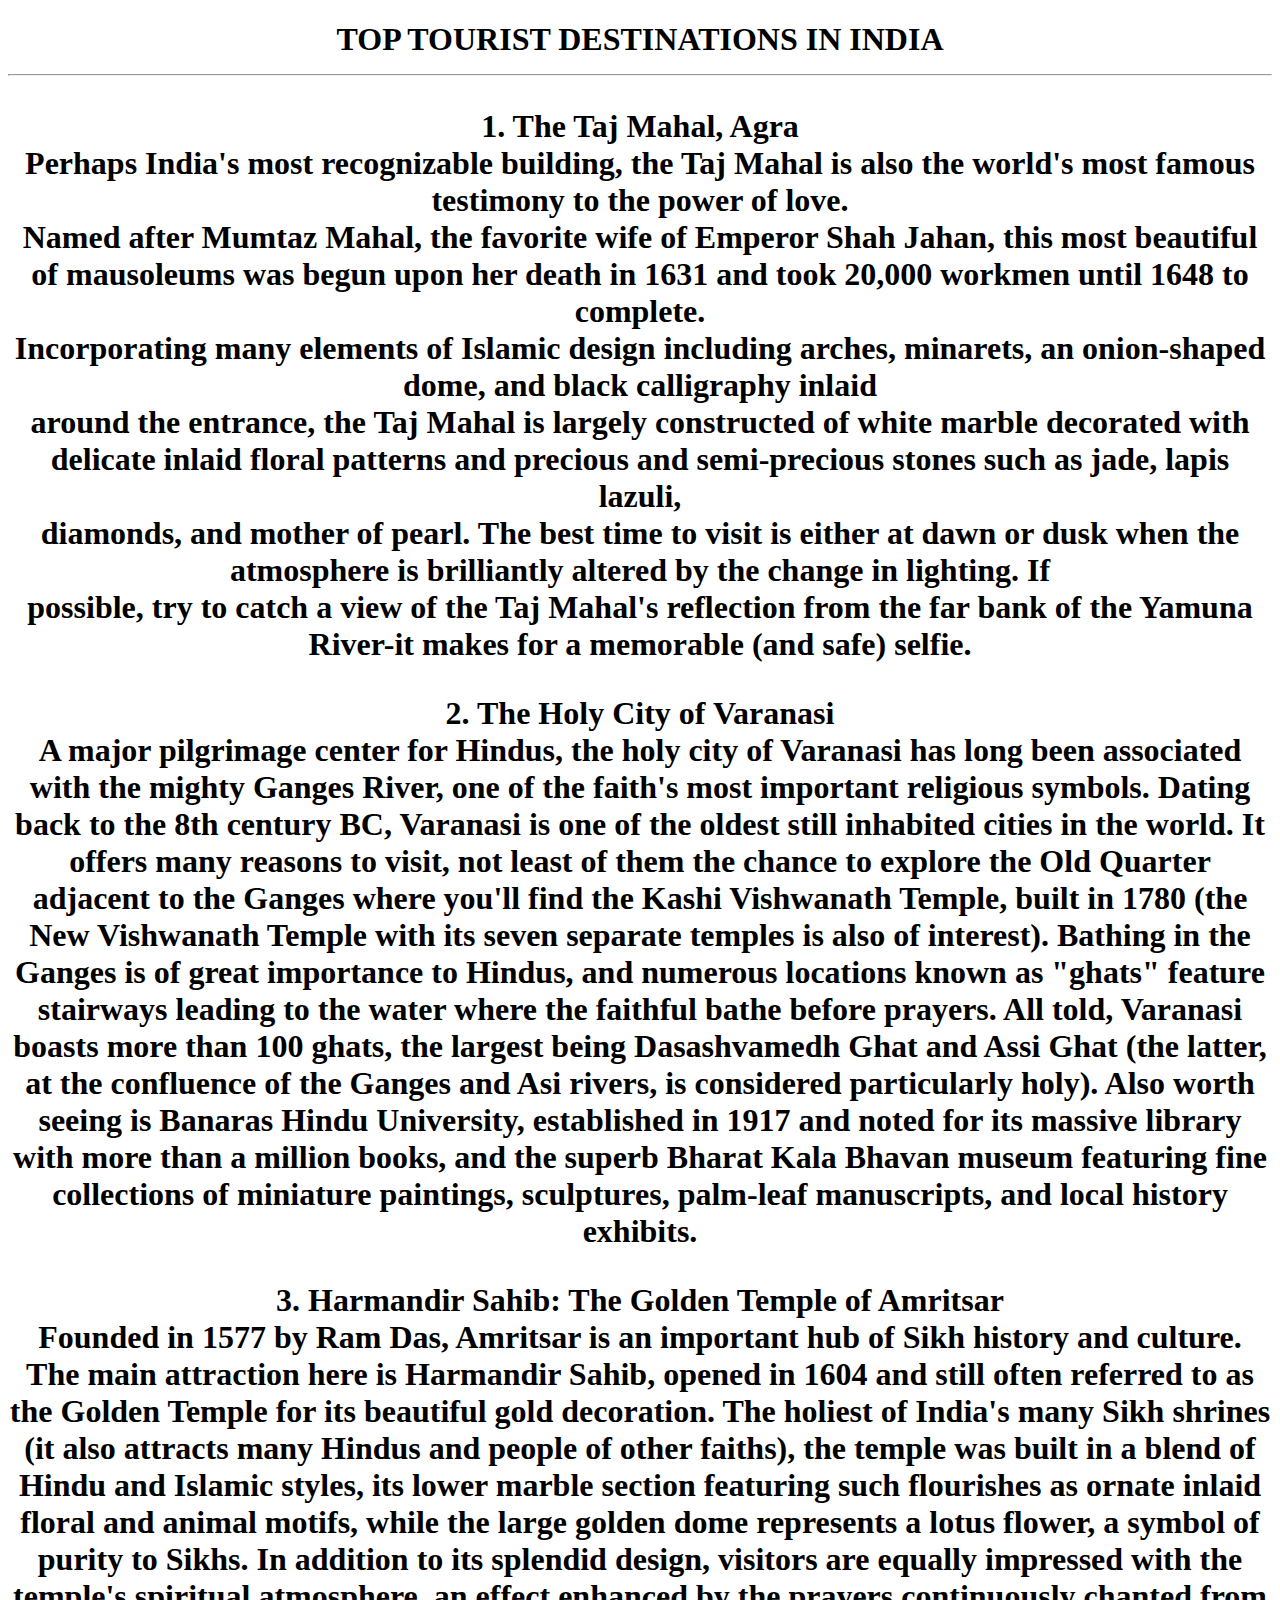
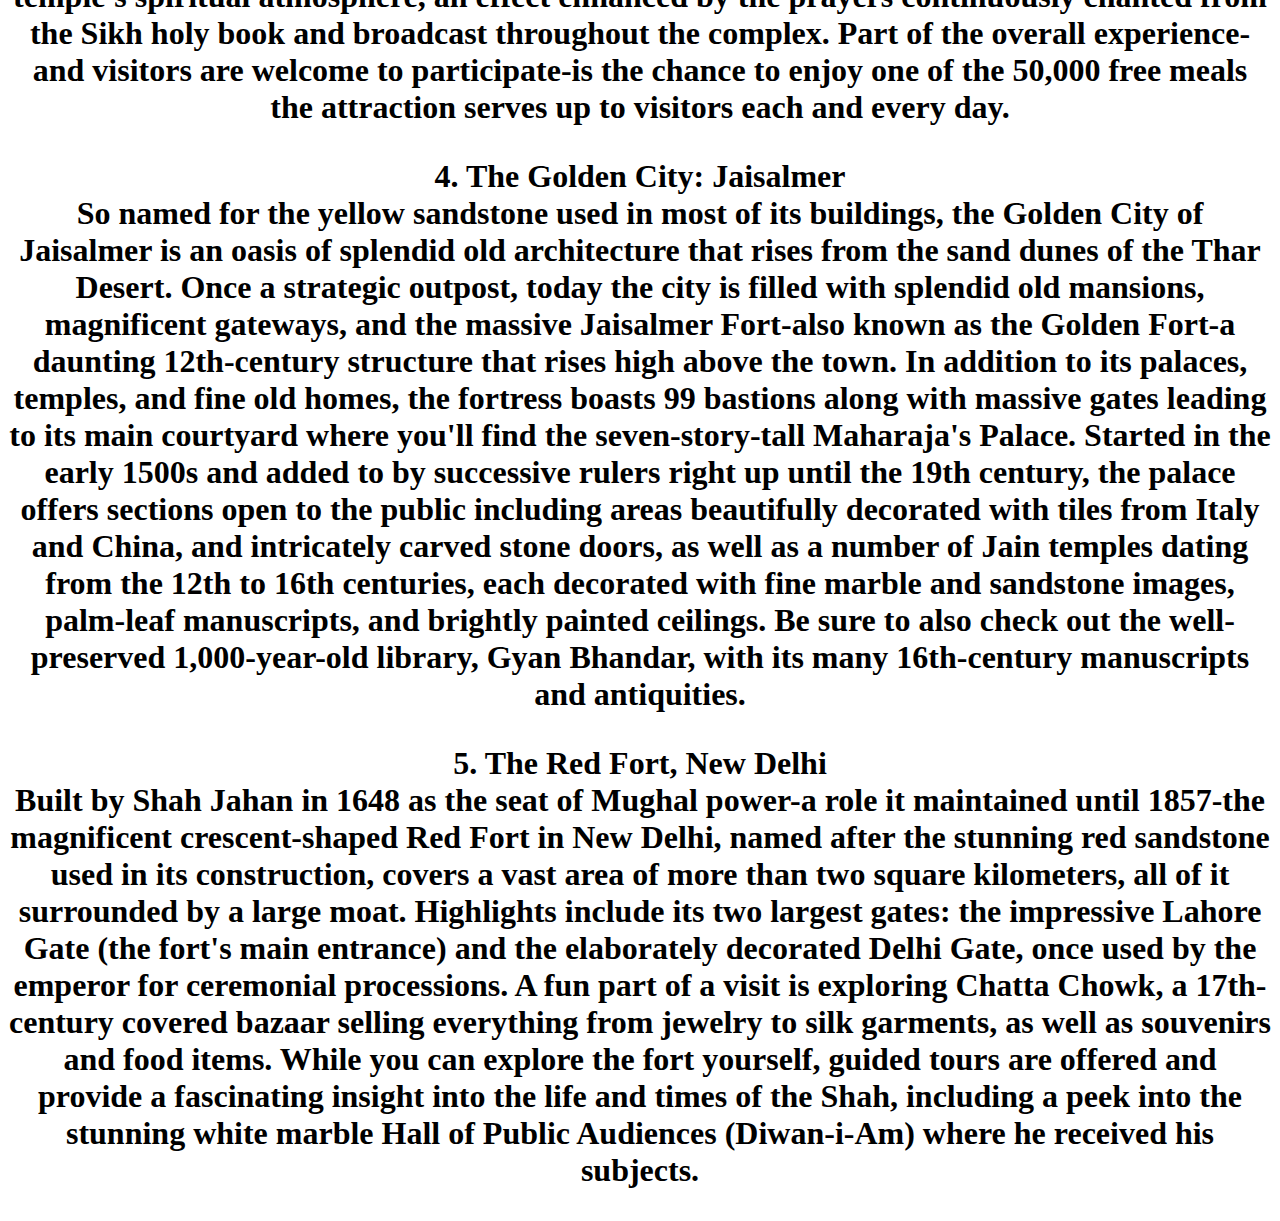
<file: new.html>
<!DOCTYPE html>
<html>
<head>
 <title>TOURIST DESTINATIONS IN INDIA</title>
 <style>
 html{
      background:url('travel.jpg') no-repeat center center center fixed;
	  -webkit-background-size:cover;
	  -moz-background-size:cover;
	  -o-background-size:cover;
	  background-size:cover;
	  }
	  </style>
 </head>
 <body>
 <h1 align= "center"><b> TOP TOURIST DESTINATIONS IN INDIA</b></b><hr>
 <p><b>1. The Taj Mahal, Agra</b><br>
          Perhaps India's most recognizable building, the Taj Mahal is also the world's most famous testimony to the power of love.<br> Named after Mumtaz Mahal, the favorite wife of Emperor Shah Jahan, this most beautiful of mausoleums was begun upon her death in 1631 and took 20,000 workmen until 1648 to complete.<br>
          Incorporating many elements of Islamic design including arches, minarets, an onion-shaped dome, and black calligraphy inlaid<br> around the entrance, the Taj Mahal is largely constructed of white marble decorated with delicate inlaid floral patterns and precious and semi-precious stones such as jade, lapis lazuli,<br> diamonds, and mother of pearl.
          The best time to visit is either at dawn or dusk when the atmosphere is brilliantly altered by the change in lighting. If<br> possible, try to catch a view of the Taj Mahal's reflection from the far bank of the Yamuna River-it makes for a memorable (and safe) selfie.</p>
<p><b>2. The Holy City of Varanasi</b><br>
         A major pilgrimage center for Hindus, the holy city of Varanasi has long been associated with the mighty Ganges River, one of the faith's most important religious symbols. Dating back to the 8th century BC, Varanasi is one of the oldest still inhabited cities in the world.
         It offers many reasons to visit, not least of them the chance to explore the Old Quarter adjacent to the Ganges where you'll find the Kashi Vishwanath Temple, built in 1780 (the New Vishwanath Temple with its seven separate temples is also of interest).
         Bathing in the Ganges is of great importance to Hindus, and numerous locations known as "ghats" feature stairways leading to the water where the faithful bathe before prayers.
         All told, Varanasi boasts more than 100 ghats, the largest being Dasashvamedh Ghat and Assi Ghat (the latter, at the confluence of the Ganges and Asi rivers, is considered particularly holy). Also worth seeing is Banaras Hindu University, established in 1917 and noted for its massive library with more than a million books, and the superb Bharat Kala Bhavan
         museum featuring fine collections of miniature paintings, sculptures, palm-leaf manuscripts, and local history exhibits.
<p><b>3. Harmandir Sahib: The Golden Temple of Amritsar</b><br>
         Founded in 1577 by Ram Das, Amritsar is an important hub of Sikh history and culture. The main attraction here is Harmandir Sahib, opened in 1604 and still often referred to as the Golden Temple for its beautiful gold decoration. The holiest of India's many Sikh shrines (it also attracts many Hindus and people of other faiths), the temple was built in a blend 
		 of Hindu and Islamic styles, its lower marble section featuring such flourishes as ornate inlaid floral and animal motifs, while the large golden dome represents a lotus flower, a symbol of purity to Sikhs.
         In addition to its splendid design, visitors are equally impressed with the temple's spiritual atmosphere, an effect enhanced by the prayers continuously chanted from the Sikh holy book and broadcast throughout the complex. Part of the overall experience-and visitors are welcome to participate-is the chance to enjoy one of the 50,000 free meals the attraction serves up to visitors each and every day.		 
<p><b>4. The Golden City: Jaisalmer</b><br>
	     So named for the yellow sandstone used in most of its buildings, the Golden City of Jaisalmer is an oasis of splendid old architecture that rises from the sand dunes of the Thar Desert. Once a strategic outpost, today the city is filled with splendid old mansions, magnificent gateways, and the massive Jaisalmer Fort-also known as the Golden Fort-a daunting 12th-century structure that rises high above the town.
         In addition to its palaces, temples, and fine old homes, the fortress boasts 99 bastions along with massive gates leading to its main courtyard where you'll find the seven-story-tall Maharaja's Palace. Started in the early 1500s and added to by successive rulers right up until the 19th century, the palace offers sections open to the public including areas beautifully decorated with tiles from Italy and China, 
		 and intricately carved stone doors, as well as a number of Jain temples dating from the 12th to 16th centuries, each decorated with fine marble and sandstone images, palm-leaf manuscripts, and brightly painted ceilings. Be sure to also check out the well-preserved 1,000-year-old library, Gyan Bhandar, with its many 16th-century manuscripts and antiquities.
<p><b>5. The Red Fort, New Delhi</b><br>	
	     Built by Shah Jahan in 1648 as the seat of Mughal power-a role it maintained until 1857-the magnificent crescent-shaped Red Fort in New Delhi, named after the stunning red sandstone used in its construction, covers a vast area of more than two square kilometers, all of it surrounded by a large moat. Highlights include its two largest gates: the impressive Lahore Gate (the fort's main entrance) and the elaborately decorated Delhi Gate, once used by the emperor for ceremonial processions.
         A fun part of a visit is exploring Chatta Chowk, a 17th-century covered bazaar selling everything from jewelry to silk garments, as well as souvenirs and food items. While you can explore the fort yourself, guided tours are offered and provide a fascinating insight into the life and times of the Shah, including a peek into the stunning white marble Hall of Public Audiences (Diwan-i-Am) where he received his subjects.
	</body>
	</html>
</file>
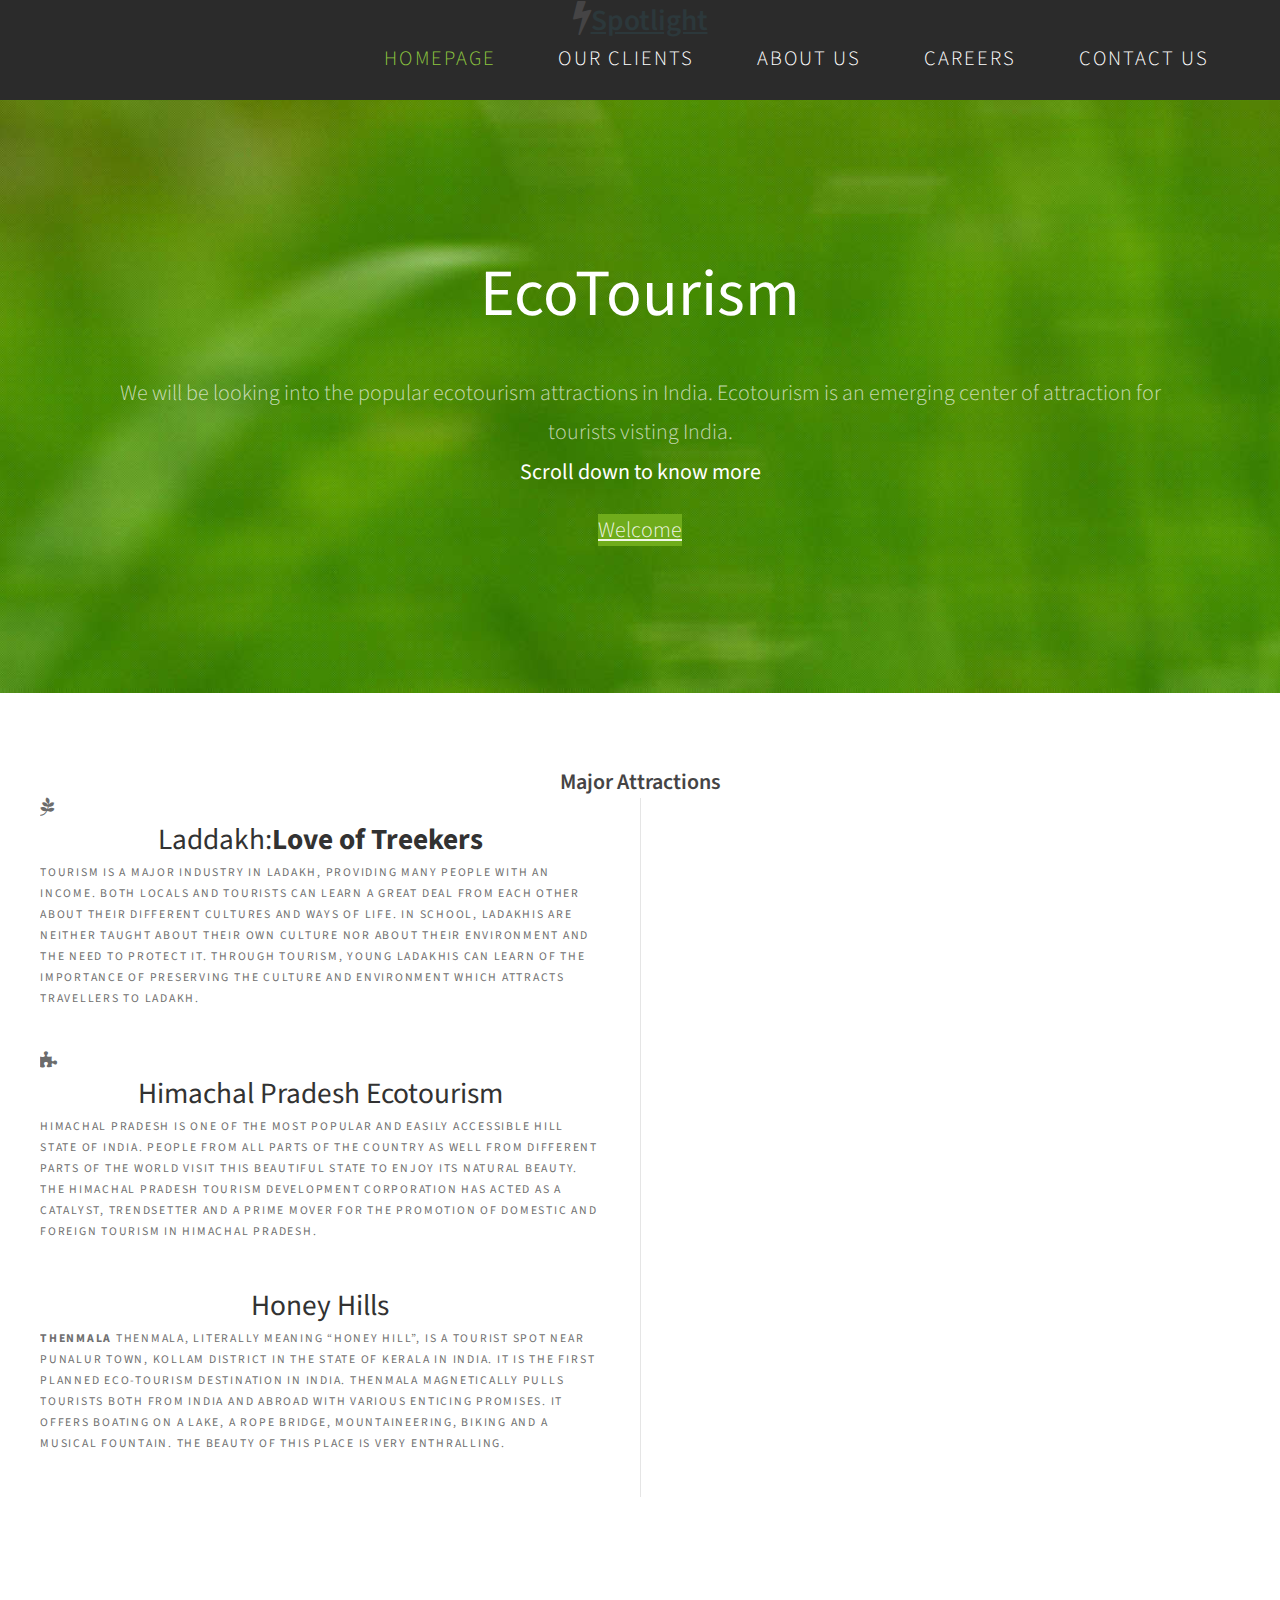
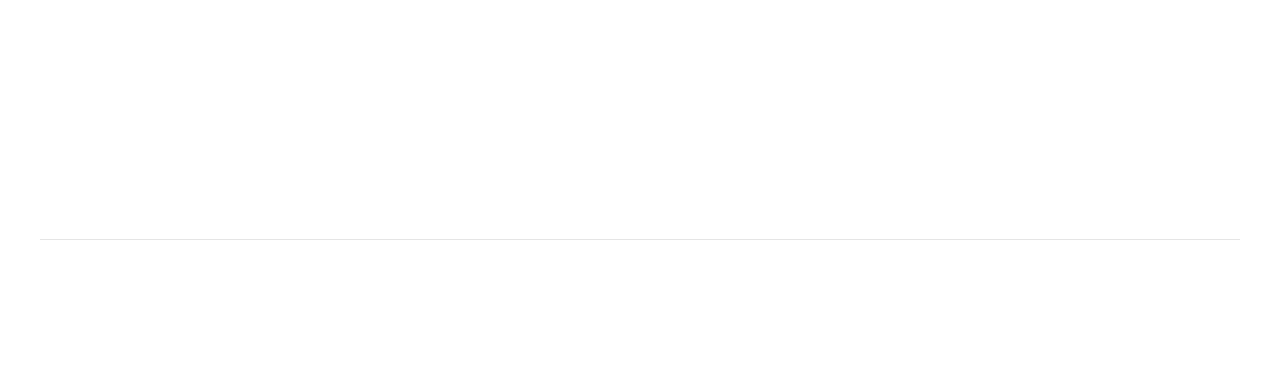
<file: page.html>
<!DOCTYPE html PUBLIC "-//W3C//DTD XHTML 1.0 Strict//EN" "http://www.w3.org/TR/xhtml1/DTD/xhtml1-strict.dtd">
<!--
Design by TEMPLATED
http://templated.co
Released for free under the Creative Commons Attribution License

Name       : LawnLike 
Description: A two-column, fixed-width design with dark color scheme.
Version    : 1.0
Released   : 20131202

-->
<html xmlns="http://www.w3.org/1999/xhtml">
<head>
<meta http-equiv="Content-Type" content="text/html; charset=utf-8" />
<title></title>
<meta name="keywords" content="" />
<meta name="description" content="" />
<link href="http://fonts.googleapis.com/css?family=Source+Sans+Pro:200,300,400,600,700,900" rel="stylesheet" />
<link href="default.css" rel="stylesheet" type="text/css" media="all" />
<link href="fonts.css" rel="stylesheet" type="text/css" media="all" />

<!--[if IE 6]><link href="default_ie6.css" rel="stylesheet" type="text/css" /><![endif]-->

</head>
<body>
<div id="header-wrapper">
	<div id="header" class="container">
		<div id="logo">
			<h1><span class="fa fa-bolt"></span><a href="#">Spotlight</a></h1>
		</div>
		<div id="menu">
			<ul>
				<li class="current_page_item"><a href="#" accesskey="1" title="">Homepage</a></li>
				<li><a href="#" accesskey="2" title="">Our Clients</a></li>
				<li><a href="#" accesskey="3" title="">About Us</a></li>
				<li><a href="#" accesskey="4" title="">Careers</a></li>
				<li><a href="#" accesskey="5" title="">Contact Us</a></li>
			</ul>
		</div>
	</div>
</div>
<div id="header-featured">
	<div id="banner-wrapper">
		<div id="banner" class="container">
			<h2>EcoTourism</h2>
			<p>We will be looking into the popular ecotourism attractions in India. Ecotourism is an emerging center of attraction for tourists visting India.<strong><br>Scroll down to know more</br></strong> <a href="http://templated.co" rel="nofollow"><!--  --></a><a href="http://fotogrph.com/"></a> <a href="http://templated.co/license"></a></p>
			<a href="#" class="button">Welcome</a>
		</div>
	</div>
</div>
<div id="wrapper">
	<div id="featured-wrapper">
		<div id="featured" class="extra2 margin-btm container">
			<div class="main-title">
				<h2>Major Attractions</h2>
				<!-- <span class="byline">Integer sit amet pede vel arcu aliquet pretium</span> </div> -->
	
			<div class="ebox1"> <span class="fa fa-pagelines"></span>
				<div class="title">
					<h2>Laddakh:<strong>Love of Treekers</strong></h2>
					<span class="byline">Tourism is a major industry in Ladakh, providing many people with an income. Both locals and tourists can learn a great deal from each other about their different cultures and ways of life. In school, Ladakhis are neither taught about their own culture nor about their environment and the need to protect it. Through tourism, young Ladakhis can learn of the importance of preserving  the culture and environment which attracts travellers to Ladakh.</span> </div>
				<!-- <p>Consectetuer adipiscing elit. Nam pede erat, porta eu, lobortis eget, tempus et, tellus. Etiam neque. Vivamus consequat lorem at nisl. Nullam non wisi a sem semper eleifend. Donec mattis libero eget urna. Duis pretium velit ac mauris. Proin eu wisi suscipit nulla suscipit interdum. Aenean lectus lorem, imperdiet at, ultrices eget, ornare et, wisi. </p> -->
				<!-- <a href="#" class="button"></a> </div> -->
			<!-- <div class="ebox2"> <span class="fa fa-anchor"></span>
				<div class="title">
					<h2>Ecotourism in Himachal Pradesh</h2>
					<span class="byline">Himachal is a home to about 1200 species of birds, more than 20 valleys, 14 mountains and countless scenic locations. Various activities like Trekking , Hiking, Bird watching are available.</span> </div>
				<h3></p> -->
				<!-- <a href="#" class="button"></a> </div> -->
		</div>
		<div class="extra2 container">
			<div class="ebox1"> <span class="fa fa-puzzle-piece"></span>
				<div class="title">
					<h2> Himachal Pradesh Ecotourism</h2>
					<span class="byline">Himachal Pradesh is one of the most popular and easily accessible Hill State of India. People from all parts of the country as well from different parts of  the world visit this beautiful State to enjoy its natural beauty. The Himachal Pradesh Tourism Development Corporation has acted as a catalyst, trendsetter and a prime mover for the promotion of domestic and foreign tourism in Himachal Pradesh.
					</span> </div>
				
			<!-- <div class="ebox2"> <span class="fa fa-comments-o"></span> -->
				<div class="title">
					<h2>Honey Hills</h2>
					<span class="byline"><strong>Thenmala</strong> Thenmala, literally meaning “Honey Hill”, is a tourist spot near Punalur town, Kollam district in the state of Kerala in India. It is the first planned eco-tourism destination in India. Thenmala magnetically pulls tourists both from India and abroad with various enticing promises. It offers boating on a lake, a rope bridge, mountaineering, biking and a musical fountain. The beauty of this place is very enthralling.</span> </div>
				<!-- <a href="#" class="button"></a> </div> -->
		</div>
	</div>
</div>
<div id="copyright" class="container">
	<p>&copy; Untitled. All rights reserved. | Photos by <a href="http://fotogrph.com/">Fotogrph</a> | Design by <a href="http://templated.co" rel="nofollow">TEMPLATED</a>.</p>
</div>
</body>
</html>
</file>
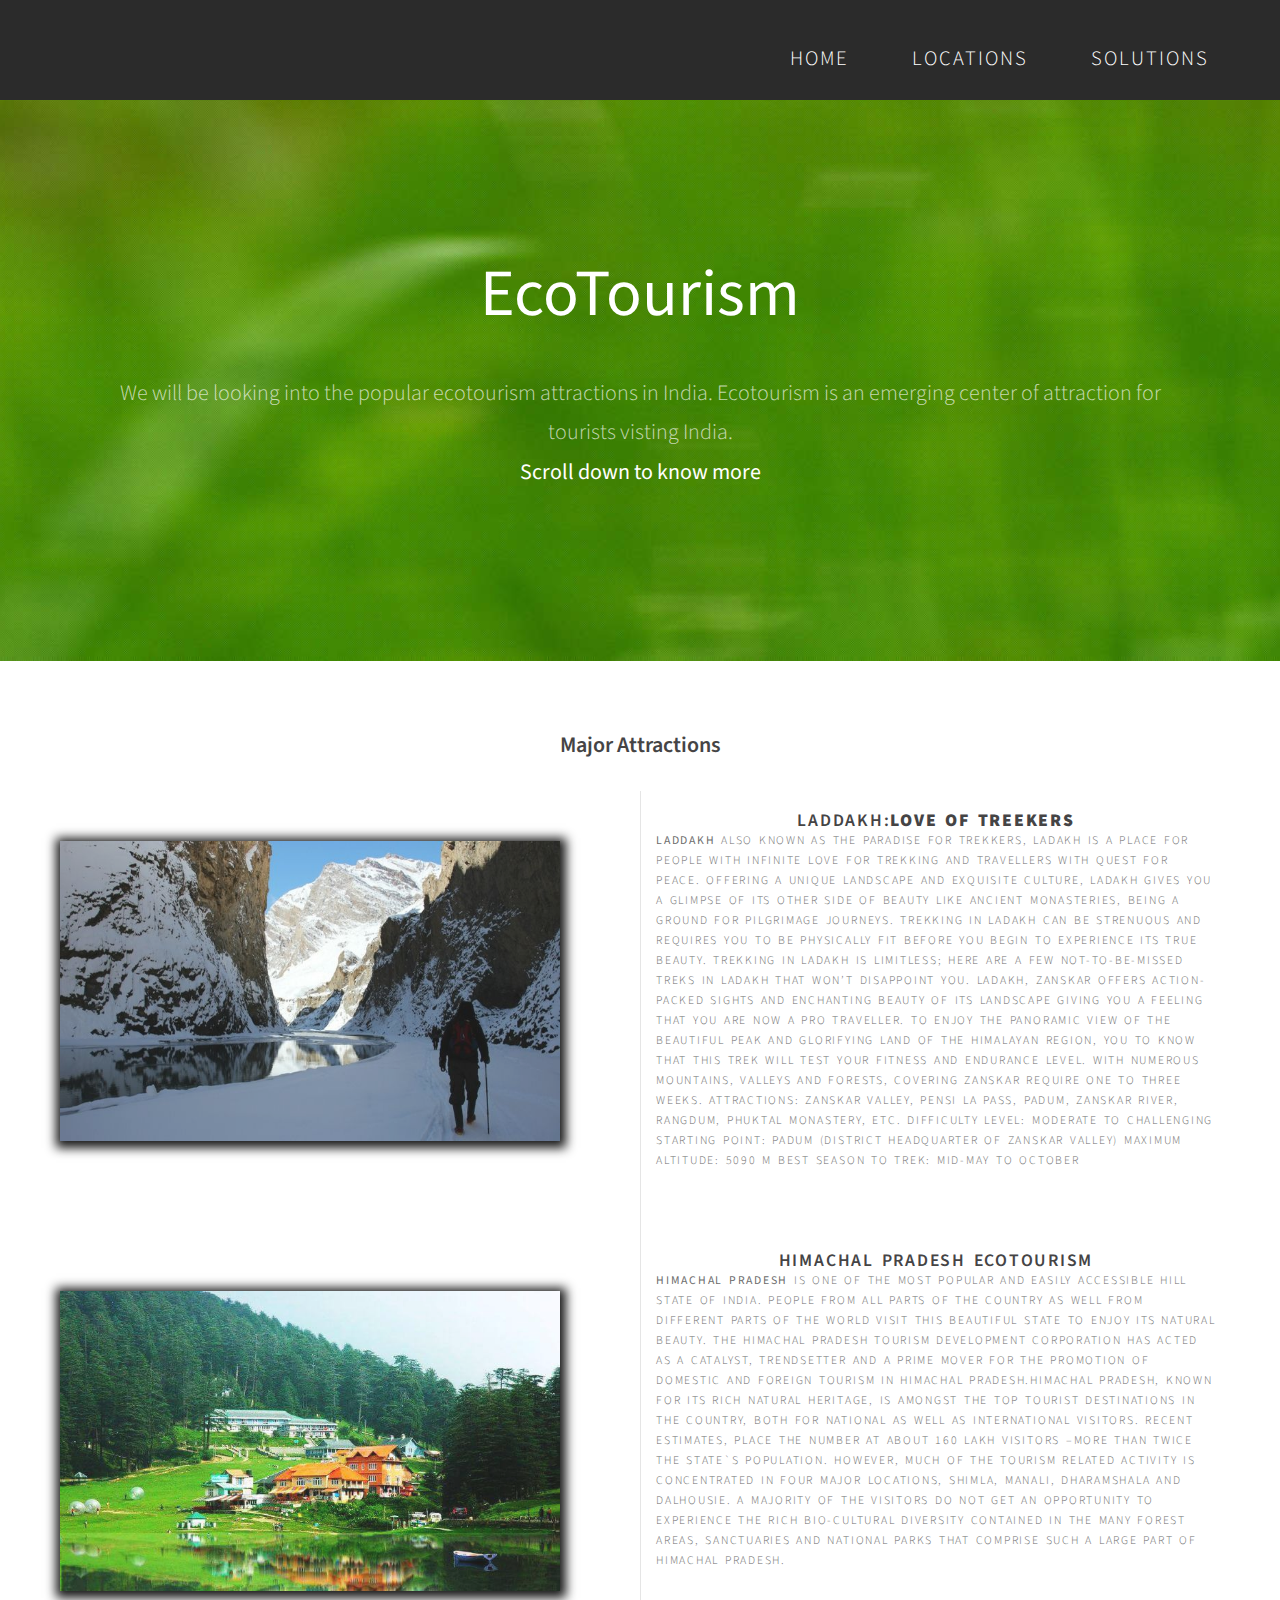
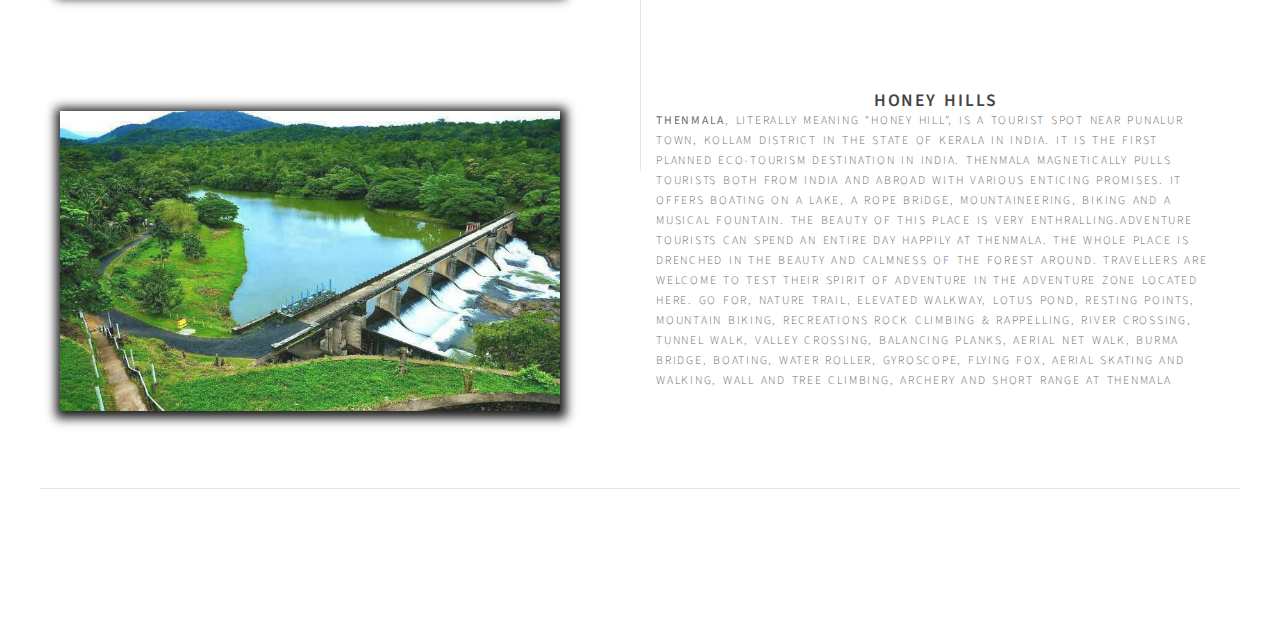
<file: places.html>
<!DOCTYPE html PUBLIC "-//W3C//DTD XHTML 1.0 Strict//EN" "http://www.w3.org/TR/xhtml1/DTD/xhtml1-strict.dtd">
<!--
Design by TEMPLATED
http://templated.co
Released for free under the Creative Commons Attribution License

Name       : LawnLike 
Description: A two-column, fixed-width design with dark color scheme.
Version    : 1.0
Released   : 20131202

-->
<html xmlns="http://www.w3.org/1999/xhtml">
<head>
<meta http-equiv="Content-Type" content="text/html; charset=utf-8" />
<title></title>
<meta name="keywords" content="" />
<meta name="description" content="" />
<link href="placecss.css" rel="stylesheet" type="text/css" media="all">
<link href="http://fonts.googleapis.com/css?family=Source+Sans+Pro:200,300,400,600,700,900" rel="stylesheet" />
<link href="default.css" rel="stylesheet" type="text/css" media="all" />
<link href="fonts.css" rel="stylesheet" type="text/css" media="all" />

<!--[if IE 6]><link href="default_ie6.css" rel="stylesheet" type="text/css" /><![endif]-->

</head>
<body>
<div id="header-wrapper">
	<div id="header" class="container">
		<div id="logo">
			
		</div>
		<div id="menu">
			<ul>
				<li><a href="index.html">Home</a></li>
				<li><a href="places.html">Locations</a></li>
				<li><a href="ecotourism.html">Solutions</a></li>

			</ul>
		</div>
	</div>
</div>
<div id="header-featured">
	<div id="banner-wrapper">
		<div id="banner" class="container">
			<h2 class="h2">EcoTourism</h2>
			<p>We will be looking into the popular ecotourism attractions in India. Ecotourism is an emerging center of attraction for tourists visting India.<strong><br>Scroll down to know more</br></strong> <a href="http://templated.co" rel="nofollow"><!--  --></a><a href="http://fotogrph.com/"></a> <a href="http://templated.co/license"></a></p>
			
		</div>
	</div>
</div>
<div id="wrapper">
	<div id="featured-wrapper">
		<div id="featured" class="extra2 margin-btm container">
			<div class="main-title">
				<h2>Major Attractions</h2>
				<!-- <span class="byline">Integer sit amet pede vel arcu aliquet pretium</span> </div> -->
	
			<div class="ebox1">
				<div class="title1">
					<h2>Laddakh:<strong>Love of Treekers</strong></h2>
					<span class="byline"><strong>Laddakh</strong> also known as the paradise for trekkers, Ladakh is a place for people with infinite love for trekking and travellers with quest for peace. Offering a unique landscape and exquisite culture, Ladakh gives you a glimpse of its other side of beauty like ancient monasteries, being a ground for pilgrimage journeys. Trekking in Ladakh can be strenuous and requires you to be physically fit before you begin to experience its true beauty. Trekking in Ladakh is limitless; here are a few not-to-be-missed treks in Ladakh that won’t disappoint you. Ladakh, Zanskar offers action-packed sights and enchanting beauty of its landscape giving you a feeling that you are now a pro traveller. To enjoy the panoramic view of the beautiful peak and glorifying land of the Himalayan region, you to know that this trek will test your fitness and endurance level. With numerous mountains, valleys and forests, covering Zanskar require one to three weeks.
                    Attractions: Zanskar Valley, Pensi La Pass, Padum, Zanskar River, Rangdum, Phuktal Monastery, etc.
                    Difficulty Level: Moderate to Challenging
                    Starting Point: Padum (District Headquarter of Zanskar valley)
                    Maximum Altitude: 5090 m
                    Best season to trek: Mid-May to October</span> </div>
				<!-- <p>Consectetuer adipiscing elit. Nam pede erat, porta eu, lobortis eget, tempus et, tellus. Etiam neque. Vivamus consequat lorem at nisl. Nullam non wisi a sem semper eleifend. Donec mattis libero eget urna. Duis pretium velit ac mauris. Proin eu wisi suscipit nulla suscipit interdum. Aenean lectus lorem, imperdiet at, ultrices eget, ornare et, wisi. </p> -->
				<!-- <a href="#" class="button"></a> </div> -->
			<!-- <div class="ebox2"> <span class="fa fa-anchor"></span>
				<div class="title2">
					<h2>Ecotourism in Himachal Pradesh</h2>
					<span class="byline">Himachal is a home to about 1200 species of birds, more than 20 valleys, 14 mountains and countless scenic locations. Various activities like Trekking , Hiking, Bird watching are available.</span> </div>
				<h3></p> -->
				<!-- <a href="#" class="button"></a> </div> -->
		</div>
		<div class="extra2 container">
			<div class="ebox1"> 
				<div class="title2">
					<h2> Himachal Pradesh Ecotourism</h2>
					<span class="byline"><strong>Himachal pradesh</strong> is one of the most popular and easily accessible Hill State of India. People from all parts of the country as well from different parts of  the world visit this beautiful State to enjoy its natural beauty. The Himachal Pradesh Tourism Development Corporation has acted as a catalyst, trendsetter and a prime mover for the promotion of domestic and foreign tourism in Himachal Pradesh.Himachal Pradesh, known for its rich natural heritage, is amongst the top tourist destinations in the country, both for national as well as international visitors. Recent estimates, place the number at about 160 lakh visitors –more than twice the State`s population. However, much of the tourism related activity is concentrated in four major locations, Shimla, Manali, Dharamshala and Dalhousie. A majority of the visitors do not get an opportunity to experience the rich bio-cultural diversity contained in the many Forest areas, Sanctuaries and National Parks that comprise such a large part of Himachal Pradesh. </span> </div>
				
			<!-- <div class="ebox2"> <span class="fa fa-comments-o"></span> -->
		</div>
		<div class="extra2 container">
             <div class="ebox1">
				<div class="title3">
					<h2>Honey Hills</h2>
					<span class="byline"><strong>Thenmala</strong>, literally meaning “Honey Hill”, is a tourist spot near Punalur town, Kollam district in the state of Kerala in India. It is the first planned eco-tourism destination in India. Thenmala magnetically pulls tourists both from India and abroad with various enticing promises. It offers boating on a lake, a rope bridge, mountaineering, biking and a musical fountain. The beauty of this place is very enthralling.Adventure tourists can spend an entire day happily at Thenmala. The whole place is drenched in the beauty and calmness of the forest around. Travellers are welcome to test their spirit of adventure in the Adventure Zone located here. Go for, Nature Trail, Elevated walkway, Lotus pond, Resting points, Mountain Biking, Recreations Rock climbing & Rappelling, River Crossing, Tunnel Walk, Valley Crossing, Balancing Planks, Aerial Net Walk, Burma Bridge, Boating, Water Roller, Gyroscope, Flying fox, Aerial Skating and Walking, Wall and tree Climbing, Archery and Short Range at Thenmala </span> </div>
				<!-- <a href="#" class="button"></a> </div> -->
		</div>
	</div>
</div>
<div class="s1"></div>
<div class="s2"></div>
<div class="s3"></div>
<div id="copyright" class="container">
	<p>&copy; Untitled. All rights reserved. | Photos by <a href="http://fotogrph.com/">Fotogrph</a> | Design by <a href="http://templated.co" rel="nofollow">TEMPLATED</a>.</p>
</div>
</body>
</html>
</file>
<file: default.css>
html, body
{
	height: 100%;
}
html{
	scroll-behavior: smooth;
}
body
{
	margin: 0px;
	padding: 0px;
	background: #2b2b2b;
	font-family: 'Source Sans Pro', sans-serif;
	font-size: 11pt;
	font-weight: 300;
	color: #6c6c6c;
	
}

h1, h2, h3
{
	margin: 0;
	padding: 0;
	font-weight: 600;
	color: #454445;
	text-align: center;
}

p, ol, ul
{
	margin-top: 0;
}

ol, ul
{
	padding: 0;
	list-style: none;
}

p
{
	line-height: 180%;
}

strong
{
}

a
{
	color: #2C383B;
}

a:hover
{
	text-decoration: none;
}

.container
{
	margin: 0px auto;
	width: 1200px;
}
.pmg1{
	background-image: url("images/pic1.jpg");
	min-height: 400px;
	
	
	

}
.pmg2{
	background-image: url("images/pic2.jpg");
	min-height: 400px;
	
	
}
.pmg1, .pmg2{
	width:800px;
	position:relative;
	left: 200px;	
	background-size: cover;
	background-repeat: no-repeat;
	background-attachment: fixed;


	
}
.h2{
	text-align: center;
}
/*********************************************************************************/
/* Image Style                                                                   */
/*********************************************************************************/


/*********************************************************************************/
/* List Styles                                                                   */
/*********************************************************************************/

	ul.style1
{
	margin: 0;
	padding: 0em 0em 0em 0em;
	overflow: hidden;
	list-style: none;
	color: #4DDB1D;
}

ul.style1 li
{
	overflow: hidden;
	display: block;
	padding: 2.80em 0em;
	border-top: 1px solid #D1CFCE;
}

ul.style1 li:first-child
{
	padding-top: 0;
	border-top: none;
}

ul.style1 .image-left
{
	margin-bottom: 0;
}

ul.style1 h3
{
	padding: 1.2em 0em 1em 0em;
	letter-spacing: 0.10em;
	text-transform: uppercase;
	font-size: 1.2em;
	font-weight: 600;
	color: #454445;
}

ul.style1 a
{
	text-decoration: none;
	color: #525252;
}

ul.style1 a:hover
{
	text-decoration: underline;
	color: #525252;
}

ul.style2
{
	margin: 0;
	padding-top: 1em;
	list-style: none;
}

ul.style2 li
{
	border-top: solid 1px #E5E5E5;
	padding: 0.80em 0 0.80em 0;
	font-family: 0.80em;
}

ul.style2 li:before
{
	display: inline-block;
	padding: 4px;
	background: #DB3256;
}

ul.style2 a
{
	display: inline-block;
	margin-left: 1em;
}

ul.style2 li:first-child
{
	border-top: 0;
	padding-top: 0;
}

ul.style2 .icon
{
	color: #FFF;
}

ul.style3
{
	margin: 0;
	padding-top: 1em;
	list-style: none;
}

ul.style3 li
{
	border-top: solid 1px rgba(255,255,255,.2);
	padding: 1em 0 1em 0;
	font-family: 0.80em;
}

ul.style3 li:before
{
	display: inline-block;
	padding: 4px;
	background: #FFF;
}

ul.style3 a
{
	display: inline-block;
	margin-left: 1em;
	font-size: 1em !important;
	color: #FFF;
}

ul.style3 li:first-child
{
	border-top: 0;
	padding-top: 0;
}

ul.style3 .icon
{
	color: #DB3256;
}

/*********************************************************************************/
/* Social Icon Styles                                                            */
/*********************************************************************************/

/*********************************************************************************/
/* Button Style                                                                  */
/*********************************************************************************/

.btn ul li a {
	text-decoration: none;
    padding: 5px 20px;
    border:1px solid white;
}
.btn ul li a:hover{
	background-color:#1e7d0f ;
	transition:0.8s ease ;
}

#menu ul li a{
	text-decoration: none;
	color:#fff;
    float:right;
}
#menu ul li a:hover{
	
	color:#0aab32;
	transition: 0.8s ease;
}

/*********************************************************************************/
/* Heading Titles                                                                */
/*********************************************************************************/

	.title
{
	margin-bottom: 3em;
}

.title h2
{
	font-weight: 400;
	font-size: 2.8em;
	color: #323232;
}

.title .byline
{
	letter-spacing: 0.15em;
	text-transform: uppercase;
	font-weight: 400;
	font-size: 1.1em;
	color: #6F6F6F;
}

/*********************************************************************************/
/* Header                                                                        */
/*********************************************************************************/
	
#header-wrapper
{
	background: #2b2b2b;
}

#header
{
	position: relative;
	height: 100px;
}

/*********************************************************************************/
/* Logo                                                                          */
/*********************************************************************************/

/*********************************************************************************/
/* Menu                                                                          */
/*********************************************************************************/

#menu
{
	position: absolute;
	right: 0;
	top: 1.6em;
}

#menu ul
{
	display: inline-block;
}

#menu li
{
	display: block;
	float: left;
	text-align: center;
}

#menu li a, #menu li span
{
	display: inline-block;
	margin-left: 1px;
	padding: 1em 1.5em 0em 1.5em;
	letter-spacing: 0.10em;
	text-decoration: none;
	font-size: 1.4em;
	text-transform: uppercase;
	outline: 0;
	color: #FFF;
}

#menu li:hover a, #menu li.active a, #menu li.active span
{
}

#menu .current_page_item a
{
	color: #8dc63f;
}

/*********************************************************************************/
/* Banner                                                                        */
/*********************************************************************************/
	

	#header-featured
	{
		padding: 10em 0em;
		background-image: url(images/banner.jpg);
		background-position: center;
		background-size: cover;
	}



#banner-wrapper
{
}

#banner
{
	overflow: hidden;
	width: 1050px;
	text-align: center;
	color: rgba(255,255,255,.7);
	font-size: 1.5em;
}

#banner a
{
	color: rgba(255,255,255,.9);
}

#banner h2
{
	padding-bottom: 0.50em;
	font-weight: 400;
	font-size: 3em;
	color: #FFF;
}

#banner .button
{
	margin-top: 2em;
	background: #6fac1b;
}

#banner strong
{
	color: #FFF;
}

#banner span
{
	display: block;
	padding-top: 0.20em;
	text-transform: uppercase;
	font-size: 1.2em;
	color: #A2A2A2;
}

/*********************************************************************************/
/* Page                                                                          */
/*********************************************************************************/

#wrapper
{
	background: #FFF;
}

#page
{
	overflow: hidden;
	padding: 6em 0em;
	border-bottom: 2px solid #E3E3E3;
	text-align: center;
}

#page .button
{
	margin-top: 2em;
}

/*********************************************************************************/
/* Content                                                                       */
/*********************************************************************************/

#content
{
	padding: 0em 7em;
}

/*********************************************************************************/
/* Sidebar                                                                       */
/*********************************************************************************/


/*********************************************************************************/
/* Copyright                                                                     */
/*********************************************************************************/

#copyright
{
	overflow: hidden;
	padding: 6em 0em 10em 0em;
	border-top: 1px solid rgba(255,255,255,0.08);
}

#copyright p
{
	letter-spacing: 0.20em;
	text-align: center;
	text-transform: uppercase;
	font-size: 0.80em;
	color: rgba(255,255,255,0.3);
}

#copyright a
{
	text-decoration: none;
	color: rgba(255,255,255,0.6);
}

/*********************************************************************************/
/* Featured                                                                      */
/*********************************************************************************/

#featured-wrapper
{
	position: relative;
	overflow: hidden;
	padding: 5em 0em;
	background: #FFF;
	
	

}

#featured
{
	overflow: hidden;
}

#featured .main-title h1{
	font-size: 40px;
	text-align: center; 
	margin-bottom: 0.4em;
}

{
	margin-top: 0px;
	margin-bottom: 4em;
	font-weight: 400;
	text-align: center;
}


#featured .india{
	font-weight: 400;
}

#featured .india img{
	position: relative;
	left: 180px;	
}
#featured .india h1{
	text-align: center;
	font-size: 40px;
	margin-bottom: 0.4em;
}

#featured .starting{
	position: relative;
	margin-bottom: 4em;
	font-weight: 400;
	top: 50px;
	
}

#featured .starting h1{
	text-align: center;
	font-size: 40px;

}

.impact{
	position: relative;
	top: 45px;
	left: 150px;
}

.para{
	position: relative;
	top: 70px;
}




.column1,  .column2,  .column3,  .column4
{
	width: 282px;
}

.column1,  .column2
{
	float: left;
	margin-right: 24px;
}

.column3
{
	float: left;
}

.column4
{
	float: right;
}

/*********************************************************************************/
/* Footer                                                                        */
/*********************************************************************************/

#footer-wrapper
{
	overflow: hidden;
	padding: 7em 0em;
	color: rgba(255,255,255,0.5);
}


#footer .title h2
{
	font-size: 2em;
	font-weight: 300;
	color: #FFF;
}

#footer .title .byline
{
	display: block;
	padding-top: 1em;
	text-transform: uppercase;
	font-size: 0.80em;
	color: rgba(255,255,255,0.5);
}

#footer .column1,
#footer .column2
{
	width: 560px;
}

#footer .column1
{
	float: left;
}

#footer .column2
{
	float: right;
}

#footer .button
{
	margin-top: 2em;
}

#extra
{
	overflow: hidden;
	margin: 5em auto 2em auto;
	padding: 2em 0em 2em 0em;
	background: #ECECEC;
}

#extra h2
{
	margin: 0em;
	padding: 0em;
	font-weight: 400;
	font-size: 2.4em;
	color: #555555;
}

#extra span
{
	display: block;
	padding-top: 0.20em;
	text-transform: uppercase;
	font-size: 1.2em;
	color: #A2A2A2;
}


.extra2
{
}


.margin-btm
{
	overflow: hidden;
	margin-bottom: 5em;
	padding-bottom: 5em;
	border-bottom: 1px solid rgba(0,0,0,.1);
}

.extra2 .button
{
	margin-top: 2em;
}

.extra2 .title h2
{
	font-size: 2em;
}

.extra2 .title .byline
{
	font-size: 0.80em;
}

.extra2 .ebox1,
.extra2 .ebox2
{
	width: 560px;
}

.extra2  .ebox1
{
	float: left;
	padding-right: 40px;
	border-right: 1px solid rgba(0,0,0,.1);
}

.extra2 .ebox2
{
	float: right;
}

.center  
{
	display: block;
	margin-left:auto ;
	margin-right:auto;
	width:50%;
}
.style
{
	font-family: Arial, Helvetica, sans-serif;
	font-size: large;
	font-weight: bolder;
}
.style1
{
	font-family: 'Franklin Gothic Medium', 'Arial Narrow', Arial, sans-serif;
	font-size: large;
	font-weight: bolder;
}
</file>
<file: placecss.css>
.title
{
	margin:0px;
	padding:0px;
	
}

.title h2
{
	font-weight: 400;
	font-size: 2.8em;
	color: #323232;
}

.title .byline
{
	letter-spacing: 0.15em;
	text-transform: uppercase;
	font-weight: 400;
	font-size: 80%;
	color: #6F6F6F;
}
.main-title{
	position:relative;
	bottom:5px;
}
.ebox1{
	position:relative;
	top:30px;
}
.title1{
	font-size: 80%;
	letter-spacing: 0.15em;
	word-spacing: 2px;
	text-transform: uppercase;
	position:relative;
	left:110%;
	bottom:0;
	top:20px;
	line-height: 20px;
}
.title2{
	position:relative;
	line-height:20px;
	left:110%;
	bottom:0px;
	top:100px;
	font-size: 80%;
	letter-spacing:0.15em;
	word-spacing:2px;
	text-transform:uppercase;
}
.title3{
	position:relative;
	line-height:20px;
	left:110%;
	bottom:0px;
	top:220px;
	letter-spacing:0.15em;
	word-spacing:2px;
	font-size:80%;
	text-transform: uppercase;
}
.s1{
	width:500px;
	height:300px;
	background-image: url("images/ladakh.jpeg");
	background-size: 100% 100%;
	box-shadow: 1px 2px 10px 5px black;
	position:relative;
	left:20px;
	top:80px;
	opacity: 0.9;
	animation:slid 15s infinite ease;
	
}
.s2{
	width:500px;
	height:300px;
	background-image: url("images/hp1.jpg");
	background-size: 100% 100%;
	box-shadow: 1px 2px 10px 5px black;
	position:relative;
	left:20px;
	top:230px;
	opacity: 0.9;
	animation:slid1 15s infinite ease;
}
.s3{
	width:500px;
	height:300px;
	background-image: url("images/honeyhill.jpeg");
	background-size: 100% 100%;
	box-shadow: 1px 2px 10px 5px black;
	position:relative;
	left:20px;
	top:350px;
	opacity: 0.9;
	animation:slid2 15s infinite ease;
}
@keyframes slid{
	0%{background-image: url("images/ladakh.jpeg");
		}
	35%{
		background-image:url("images/ladak1.jpg")
	}
	75%{background-image:url("images/ladak2.jpg")

	}
}
@keyframes slid1{
	0%{
		background-image: url("images/hp1.jpg");
	}
	35%{
		background-image: url("images/hp2.jpg");
	}
	75%{
		background-image: url("images/hp.jpeg");
	}
}
@keyframes slid2{
	0%{
		background-image: url("images/honeyhill.jpeg");
	}
	35%{
		background-image: url("images/tm1.jpg");
	}
	75%{
		background-image: url("images/tm2.jpg");
	}
}
</file>
<file: fonts.css>
@charset 'UTF-8';

@font-face
{
	font-family: 'FontAwesome';
	src: url('fonts/fontawesome-webfont.eot?v=3.0.1');
	src: url('fonts/fontawesome-webfont.eot?#iefix&v=3.0.1') format('embedded-opentype'),
	     url('fonts/fontawesome-webfont.woff?v=3.0.1') format('woff'),
	     url('fonts/fontawesome-webfont.ttf?v=3.0.1') format('truetype'),
	     url('fonts/fontawesome-webfont.svg#FontAwesome') format('svg');
	font-weight: normal;
	font-style: normal;
}

@font-face
{
	font-family: 'Font-Awesome-Social';
	src: url('fonts/fontawesome-social-webfont.eot');
	src: url('fonts/fontawesome-social-webfont.eot?#iefix') format('embedded-opentype'),
	     url('fonts/fontawesome-social-webfont.woff') format('woff'),
		 url('fonts/fontawesome-social-webfont.ttf') format('truetype'),
		 url('fonts/fontawesome-social-webfont.svg#Font-Awesome-More') format('svg');
	font-weight: normal;
	font-style: normal;
}
/*********************************************************************************/
/* Icons                                                                         */
/* Powered by Font Awesome by Dave Gandy | http://fontawesome.io                 */
/* Licensed under the SIL OFL 1.1 (font), MIT (CSS)                              */
/*********************************************************************************/

	.fa
	{
		text-decoration: none;
	}

		.fa:before
		{
			display:inline-block;
			font-family: FontAwesome;
			font-size: 1.25em;
			text-decoration: none;
			font-style: normal;
			font-weight: normal;
			line-height: 1;
			-webkit-font-smoothing:antialiased;
			-moz-osx-font-smoothing:grayscale;
		}

		.fa-lg{font-size:1.3333333333333333em;line-height:.75em;vertical-align:-15%}
		.fa-2x{font-size:2em}
		.fa-3x{font-size:3em}
		.fa-4x{font-size:4em}
		.fa-5x{font-size:5em}
		.fa-fw{width:1.2857142857142858em;text-align:center}
		.fa-ul{padding-left:0;margin-left:2.142857142857143em;list-style-type:none}.fa-ul>li{position:relative}
		.fa-li{position:absolute;left:-2.142857142857143em;width:2.142857142857143em;top:.14285714285714285em;text-align:center}.fa-li.fa-lg{left:-1.8571428571428572em}
		.fa-border{padding:.2em .25em .15em;border:solid .08em #eee;border-radius:.1em}
		.pull-right{float:right}
		.pull-left{float:left}
		.fa.pull-left{margin-right:.3em}
		.fa.pull-right{margin-left:.3em}
		.fa-spin{-webkit-animation:spin 2s infinite linear;-moz-animation:spin 2s infinite linear;-o-animation:spin 2s infinite linear;animation:spin 2s infinite linear}
		@-moz-keyframes spin{0%{-moz-transform:rotate(0deg)} 100%{-moz-transform:rotate(359deg)}}@-webkit-keyframes spin{0%{-webkit-transform:rotate(0deg)} 100%{-webkit-transform:rotate(359deg)}}@-o-keyframes spin{0%{-o-transform:rotate(0deg)} 100%{-o-transform:rotate(359deg)}}@-ms-keyframes spin{0%{-ms-transform:rotate(0deg)} 100%{-ms-transform:rotate(359deg)}}@keyframes spin{0%{transform:rotate(0deg)} 100%{transform:rotate(359deg)}}.fa-rotate-90{filter:progid:DXImageTransform.Microsoft.BasicImage(rotation=1);-webkit-transform:rotate(90deg);-moz-transform:rotate(90deg);-ms-transform:rotate(90deg);-o-transform:rotate(90deg);transform:rotate(90deg)}
		.fa-rotate-180{filter:progid:DXImageTransform.Microsoft.BasicImage(rotation=2);-webkit-transform:rotate(180deg);-moz-transform:rotate(180deg);-ms-transform:rotate(180deg);-o-transform:rotate(180deg);transform:rotate(180deg)}
		.fa-rotate-270{filter:progid:DXImageTransform.Microsoft.BasicImage(rotation=3);-webkit-transform:rotate(270deg);-moz-transform:rotate(270deg);-ms-transform:rotate(270deg);-o-transform:rotate(270deg);transform:rotate(270deg)}
		.fa-flip-horizontal{filter:progid:DXImageTransform.Microsoft.BasicImage(rotation=0, mirror=1);-webkit-transform:scale(-1, 1);-moz-transform:scale(-1, 1);-ms-transform:scale(-1, 1);-o-transform:scale(-1, 1);transform:scale(-1, 1)}
		.fa-flip-vertical{filter:progid:DXImageTransform.Microsoft.BasicImage(rotation=2, mirror=1);-webkit-transform:scale(1, -1);-moz-transform:scale(1, -1);-ms-transform:scale(1, -1);-o-transform:scale(1, -1);transform:scale(1, -1)}
		.fa-stack{position:relative;display:inline-block;width:2em;height:2em;line-height:2em;vertical-align:middle}
		.fa-stack-1x,.fa-stack-2x{position:absolute;left:0;width:100%;text-align:center}
		.fa-stack-1x{line-height:inherit}
		.fa-stack-2x{font-size:2em}
		.fa-inverse{color:#fff}
		.fa-glass:before{content:"\f000"}
		.fa-music:before{content:"\f001"}
		.fa-search:before{content:"\f002"}
		.fa-envelope-o:before{content:"\f003"}
		.fa-heart:before{content:"\f004"}
		.fa-star:before{content:"\f005"}
		.fa-star-o:before{content:"\f006"}
		.fa-user:before{content:"\f007"}
		.fa-film:before{content:"\f008"}
		.fa-th-large:before{content:"\f009"}
		.fa-th:before{content:"\f00a"}
		.fa-th-list:before{content:"\f00b"}
		.fa-check:before{content:"\f00c"}
		.fa-times:before{content:"\f00d"}
		.fa-search-plus:before{content:"\f00e"}
		.fa-search-minus:before{content:"\f010"}
		.fa-power-off:before{content:"\f011"}
		.fa-signal:before{content:"\f012"}
		.fa-gear:before,.fa-cog:before{content:"\f013"}
		.fa-trash-o:before{content:"\f014"}
		.fa-home:before{content:"\f015"}
		.fa-file-o:before{content:"\f016"}
		.fa-clock-o:before{content:"\f017"}
		.fa-road:before{content:"\f018"}
		.fa-download:before{content:"\f019"}
		.fa-arrow-circle-o-down:before{content:"\f01a"}
		.fa-arrow-circle-o-up:before{content:"\f01b"}
		.fa-inbox:before{content:"\f01c"}
		.fa-play-circle-o:before{content:"\f01d"}
		.fa-rotate-right:before,.fa-repeat:before{content:"\f01e"}
		.fa-refresh:before{content:"\f021"}
		.fa-list-alt:before{content:"\f022"}
		.fa-lock:before{content:"\f023"}
		.fa-flag:before{content:"\f024"}
		.fa-headphones:before{content:"\f025"}
		.fa-volume-off:before{content:"\f026"}
		.fa-volume-down:before{content:"\f027"}
		.fa-volume-up:before{content:"\f028"}
		.fa-qrcode:before{content:"\f029"}
		.fa-barcode:before{content:"\f02a"}
		.fa-tag:before{content:"\f02b"}
		.fa-tags:before{content:"\f02c"}
		.fa-book:before{content:"\f02d"}
		.fa-bookmark:before{content:"\f02e"}
		.fa-print:before{content:"\f02f"}
		.fa-camera:before{content:"\f030"}
		.fa-font:before{content:"\f031"}
		.fa-bold:before{content:"\f032"}
		.fa-italic:before{content:"\f033"}
		.fa-text-height:before{content:"\f034"}
		.fa-text-width:before{content:"\f035"}
		.fa-align-left:before{content:"\f036"}
		.fa-align-center:before{content:"\f037"}
		.fa-align-right:before{content:"\f038"}
		.fa-align-justify:before{content:"\f039"}
		.fa-list:before{content:"\f03a"}
		.fa-dedent:before,.fa-outdent:before{content:"\f03b"}
		.fa-indent:before{content:"\f03c"}
		.fa-video-camera:before{content:"\f03d"}
		.fa-picture-o:before{content:"\f03e"}
		.fa-pencil:before{content:"\f040"}
		.fa-map-marker:before{content:"\f041"}
		.fa-adjust:before{content:"\f042"}
		.fa-tint:before{content:"\f043"}
		.fa-edit:before,.fa-pencil-square-o:before{content:"\f044"}
		.fa-share-square-o:before{content:"\f045"}
		.fa-check-square-o:before{content:"\f046"}
		.fa-move:before{content:"\f047"}
		.fa-step-backward:before{content:"\f048"}
		.fa-fast-backward:before{content:"\f049"}
		.fa-backward:before{content:"\f04a"}
		.fa-play:before{content:"\f04b"}
		.fa-pause:before{content:"\f04c"}
		.fa-stop:before{content:"\f04d"}
		.fa-forward:before{content:"\f04e"}
		.fa-fast-forward:before{content:"\f050"}
		.fa-step-forward:before{content:"\f051"}
		.fa-eject:before{content:"\f052"}
		.fa-chevron-left:before{content:"\f053"}
		.fa-chevron-right:before{content:"\f054"}
		.fa-plus-circle:before{content:"\f055"}
		.fa-minus-circle:before{content:"\f056"}
		.fa-times-circle:before{content:"\f057"}
		.fa-check-circle:before{content:"\f058"}
		.fa-question-circle:before{content:"\f059"}
		.fa-info-circle:before{content:"\f05a"}
		.fa-crosshairs:before{content:"\f05b"}
		.fa-times-circle-o:before{content:"\f05c"}
		.fa-check-circle-o:before{content:"\f05d"}
		.fa-ban:before{content:"\f05e"}
		.fa-arrow-left:before{content:"\f060"}
		.fa-arrow-right:before{content:"\f061"}
		.fa-arrow-up:before{content:"\f062"}
		.fa-arrow-down:before{content:"\f063"}
		.fa-mail-forward:before,.fa-share:before{content:"\f064"}
		.fa-resize-full:before{content:"\f065"}
		.fa-resize-small:before{content:"\f066"}
		.fa-plus:before{content:"\f067"}
		.fa-minus:before{content:"\f068"}
		.fa-asterisk:before{content:"\f069"}
		.fa-exclamation-circle:before{content:"\f06a"}
		.fa-gift:before{content:"\f06b"}
		.fa-leaf:before{content:"\f06c"}
		.fa-fire:before{content:"\f06d"}
		.fa-eye:before{content:"\f06e"}
		.fa-eye-slash:before{content:"\f070"}
		.fa-warning:before,.fa-exclamation-triangle:before{content:"\f071"}
		.fa-plane:before{content:"\f072"}
		.fa-calendar:before{content:"\f073"}
		.fa-random:before{content:"\f074"}
		.fa-comment:before{content:"\f075"}
		.fa-magnet:before{content:"\f076"}
		.fa-chevron-up:before{content:"\f077"}
		.fa-chevron-down:before{content:"\f078"}
		.fa-retweet:before{content:"\f079"}
		.fa-shopping-cart:before{content:"\f07a"}
		.fa-folder:before{content:"\f07b"}
		.fa-folder-open:before{content:"\f07c"}
		.fa-resize-vertical:before{content:"\f07d"}
		.fa-resize-horizontal:before{content:"\f07e"}
		.fa-bar-chart-o:before{content:"\f080"}
		.fa-twitter-square:before{content:"\f081"}
		.fa-facebook-square:before{content:"\f082"}
		.fa-camera-retro:before{content:"\f083"}
		.fa-key:before{content:"\f084"}
		.fa-gears:before,.fa-cogs:before{content:"\f085"}
		.fa-comments:before{content:"\f086"}
		.fa-thumbs-o-up:before{content:"\f087"}
		.fa-thumbs-o-down:before{content:"\f088"}
		.fa-star-half:before{content:"\f089"}
		.fa-heart-o:before{content:"\f08a"}
		.fa-sign-out:before{content:"\f08b"}
		.fa-linkedin-square:before{content:"\f08c"}
		.fa-thumb-tack:before{content:"\f08d"}
		.fa-external-link:before{content:"\f08e"}
		.fa-sign-in:before{content:"\f090"}
		.fa-trophy:before{content:"\f091"}
		.fa-github-square:before{content:"\f092"}
		.fa-upload:before{content:"\f093"}
		.fa-lemon-o:before{content:"\f094"}
		.fa-phone:before{content:"\f095"}
		.fa-square-o:before{content:"\f096"}
		.fa-bookmark-o:before{content:"\f097"}
		.fa-phone-square:before{content:"\f098"}
		.fa-twitter:before{content:"\f099"}
		.fa-facebook:before{content:"\f09a"}
		.fa-github:before{content:"\f09b"}
		.fa-unlock:before{content:"\f09c"}
		.fa-credit-card:before{content:"\f09d"}
		.fa-rss:before{content:"\f09e"}
		.fa-hdd-o:before{content:"\f0a0"}
		.fa-bullhorn:before{content:"\f0a1"}
		.fa-bell:before{content:"\f0f3"}
		.fa-certificate:before{content:"\f0a3"}
		.fa-hand-o-right:before{content:"\f0a4"}
		.fa-hand-o-left:before{content:"\f0a5"}
		.fa-hand-o-up:before{content:"\f0a6"}
		.fa-hand-o-down:before{content:"\f0a7"}
		.fa-arrow-circle-left:before{content:"\f0a8"}
		.fa-arrow-circle-right:before{content:"\f0a9"}
		.fa-arrow-circle-up:before{content:"\f0aa"}
		.fa-arrow-circle-down:before{content:"\f0ab"}
		.fa-globe:before{content:"\f0ac"}
		.fa-wrench:before{content:"\f0ad"}
		.fa-tasks:before{content:"\f0ae"}
		.fa-filter:before{content:"\f0b0"}
		.fa-briefcase:before{content:"\f0b1"}
		.fa-fullscreen:before{content:"\f0b2"}
		.fa-group:before{content:"\f0c0"}
		.fa-chain:before,.fa-link:before{content:"\f0c1"}
		.fa-cloud:before{content:"\f0c2"}
		.fa-flask:before{content:"\f0c3"}
		.fa-cut:before,.fa-scissors:before{content:"\f0c4"}
		.fa-copy:before,.fa-files-o:before{content:"\f0c5"}
		.fa-paperclip:before{content:"\f0c6"}
		.fa-save:before,.fa-floppy-o:before{content:"\f0c7"}
		.fa-square:before{content:"\f0c8"}
		.fa-reorder:before{content:"\f0c9"}
		.fa-list-ul:before{content:"\f0ca"}
		.fa-list-ol:before{content:"\f0cb"}
		.fa-strikethrough:before{content:"\f0cc"}
		.fa-underline:before{content:"\f0cd"}
		.fa-table:before{content:"\f0ce"}
		.fa-magic:before{content:"\f0d0"}
		.fa-truck:before{content:"\f0d1"}
		.fa-pinterest:before{content:"\f0d2"}
		.fa-pinterest-square:before{content:"\f0d3"}
		.fa-google-plus-square:before{content:"\f0d4"}
		.fa-google-plus:before{content:"\f0d5"}
		.fa-money:before{content:"\f0d6"}
		.fa-caret-down:before{content:"\f0d7"}
		.fa-caret-up:before{content:"\f0d8"}
		.fa-caret-left:before{content:"\f0d9"}
		.fa-caret-right:before{content:"\f0da"}
		.fa-columns:before{content:"\f0db"}
		.fa-unsorted:before,.fa-sort:before{content:"\f0dc"}
		.fa-sort-down:before,.fa-sort-asc:before{content:"\f0dd"}
		.fa-sort-up:before,.fa-sort-desc:before{content:"\f0de"}
		.fa-envelope:before{content:"\f0e0"}
		.fa-linkedin:before{content:"\f0e1"}
		.fa-rotate-left:before,.fa-undo:before{content:"\f0e2"}
		.fa-legal:before,.fa-gavel:before{content:"\f0e3"}
		.fa-dashboard:before,.fa-tachometer:before{content:"\f0e4"}
		.fa-comment-o:before{content:"\f0e5"}
		.fa-comments-o:before{content:"\f0e6"}
		.fa-flash:before,.fa-bolt:before{content:"\f0e7"}
		.fa-sitemap:before{content:"\f0e8"}
		.fa-umbrella:before{content:"\f0e9"}
		.fa-paste:before,.fa-clipboard:before{content:"\f0ea"}
		.fa-lightbulb-o:before{content:"\f0eb"}
		.fa-exchange:before{content:"\f0ec"}
		.fa-cloud-download:before{content:"\f0ed"}
		.fa-cloud-upload:before{content:"\f0ee"}
		.fa-user-md:before{content:"\f0f0"}
		.fa-stethoscope:before{content:"\f0f1"}
		.fa-suitcase:before{content:"\f0f2"}
		.fa-bell-o:before{content:"\f0a2"}
		.fa-coffee:before{content:"\f0f4"}
		.fa-cutlery:before{content:"\f0f5"}
		.fa-file-text-o:before{content:"\f0f6"}
		.fa-building:before{content:"\f0f7"}
		.fa-hospital:before{content:"\f0f8"}
		.fa-ambulance:before{content:"\f0f9"}
		.fa-medkit:before{content:"\f0fa"}
		.fa-fighter-jet:before{content:"\f0fb"}
		.fa-beer:before{content:"\f0fc"}
		.fa-h-square:before{content:"\f0fd"}
		.fa-plus-square:before{content:"\f0fe"}
		.fa-angle-double-left:before{content:"\f100"}
		.fa-angle-double-right:before{content:"\f101"}
		.fa-angle-double-up:before{content:"\f102"}
		.fa-angle-double-down:before{content:"\f103"}
		.fa-angle-left:before{content:"\f104"}
		.fa-angle-right:before{content:"\f105"}
		.fa-angle-up:before{content:"\f106"}
		.fa-angle-down:before{content:"\f107"}
		.fa-desktop:before{content:"\f108"}
		.fa-laptop:before{content:"\f109"}
		.fa-tablet:before{content:"\f10a"}
		.fa-mobile-phone:before,.fa-mobile:before{content:"\f10b"}
		.fa-circle-o:before{content:"\f10c"}
		.fa-quote-left:before{content:"\f10d"}
		.fa-quote-right:before{content:"\f10e"}
		.fa-spinner:before{content:"\f110"}
		.fa-circle:before{content:"\f111"}
		.fa-mail-reply:before,.fa-reply:before{content:"\f112"}
		.fa-github-alt:before{content:"\f113"}
		.fa-folder-o:before{content:"\f114"}
		.fa-folder-open-o:before{content:"\f115"}
		.fa-expand-o:before{content:"\f116"}
		.fa-collapse-o:before{content:"\f117"}
		.fa-smile-o:before{content:"\f118"}
		.fa-frown-o:before{content:"\f119"}
		.fa-meh-o:before{content:"\f11a"}
		.fa-gamepad:before{content:"\f11b"}
		.fa-keyboard-o:before{content:"\f11c"}
		.fa-flag-o:before{content:"\f11d"}
		.fa-flag-checkered:before{content:"\f11e"}
		.fa-terminal:before{content:"\f120"}
		.fa-code:before{content:"\f121"}
		.fa-reply-all:before{content:"\f122"}
		.fa-mail-reply-all:before{content:"\f122"}
		.fa-star-half-empty:before,.fa-star-half-full:before,.fa-star-half-o:before{content:"\f123"}
		.fa-location-arrow:before{content:"\f124"}
		.fa-crop:before{content:"\f125"}
		.fa-code-fork:before{content:"\f126"}
		.fa-unlink:before,.fa-chain-broken:before{content:"\f127"}
		.fa-question:before{content:"\f128"}
		.fa-info:before{content:"\f129"}
		.fa-exclamation:before{content:"\f12a"}
		.fa-superscript:before{content:"\f12b"}
		.fa-subscript:before{content:"\f12c"}
		.fa-eraser:before{content:"\f12d"}
		.fa-puzzle-piece:before{content:"\f12e"}
		.fa-microphone:before{content:"\f130"}
		.fa-microphone-slash:before{content:"\f131"}
		.fa-shield:before{content:"\f132"}
		.fa-calendar-o:before{content:"\f133"}
		.fa-fire-extinguisher:before{content:"\f134"}
		.fa-rocket:before{content:"\f135"}
		.fa-maxcdn:before{content:"\f136"}
		.fa-chevron-circle-left:before{content:"\f137"}
		.fa-chevron-circle-right:before{content:"\f138"}
		.fa-chevron-circle-up:before{content:"\f139"}
		.fa-chevron-circle-down:before{content:"\f13a"}
		.fa-html5:before{content:"\f13b"}
		.fa-css3:before{content:"\f13c"}
		.fa-anchor:before{content:"\f13d"}
		.fa-unlock-o:before{content:"\f13e"}
		.fa-bullseye:before{content:"\f140"}
		.fa-ellipsis-horizontal:before{content:"\f141"}
		.fa-ellipsis-vertical:before{content:"\f142"}
		.fa-rss-square:before{content:"\f143"}
		.fa-play-circle:before{content:"\f144"}
		.fa-ticket:before{content:"\f145"}
		.fa-minus-square:before{content:"\f146"}
		.fa-minus-square-o:before{content:"\f147"}
		.fa-level-up:before{content:"\f148"}
		.fa-level-down:before{content:"\f149"}
		.fa-check-square:before{content:"\f14a"}
		.fa-pencil-square:before{content:"\f14b"}
		.fa-external-link-square:before{content:"\f14c"}
		.fa-share-square:before{content:"\f14d"}
		.fa-compass:before{content:"\f14e"}
		.fa-toggle-down:before,.fa-caret-square-o-down:before{content:"\f150"}
		.fa-toggle-up:before,.fa-caret-square-o-up:before{content:"\f151"}
		.fa-toggle-right:before,.fa-caret-square-o-right:before{content:"\f152"}
		.fa-euro:before,.fa-eur:before{content:"\f153"}
		.fa-gbp:before{content:"\f154"}
		.fa-dollar:before,.fa-usd:before{content:"\f155"}
		.fa-rupee:before,.fa-inr:before{content:"\f156"}
		.fa-cny:before,.fa-rmb:before,.fa-yen:before,.fa-jpy:before{content:"\f157"}
		.fa-ruble:before,.fa-rouble:before,.fa-rub:before{content:"\f158"}
		.fa-won:before,.fa-krw:before{content:"\f159"}
		.fa-bitcoin:before,.fa-btc:before{content:"\f15a"}
		.fa-file:before{content:"\f15b"}
		.fa-file-text:before{content:"\f15c"}
		.fa-sort-alpha-asc:before{content:"\f15d"}
		.fa-sort-alpha-desc:before{content:"\f15e"}
		.fa-sort-amount-asc:before{content:"\f160"}
		.fa-sort-amount-desc:before{content:"\f161"}
		.fa-sort-numeric-asc:before{content:"\f162"}
		.fa-sort-numeric-desc:before{content:"\f163"}
		.fa-thumbs-up:before{content:"\f164"}
		.fa-thumbs-down:before{content:"\f165"}
		.fa-youtube-square:before{content:"\f166"}
		.fa-youtube:before{content:"\f167"}
		.fa-xing:before{content:"\f168"}
		.fa-xing-square:before{content:"\f169"}
		.fa-youtube-play:before{content:"\f16a"}
		.fa-dropbox:before{content:"\f16b"}
		.fa-stack-overflow:before{content:"\f16c"}
		.fa-instagram:before{content:"\f16d"}
		.fa-flickr:before{content:"\f16e"}
		.fa-adn:before{content:"\f170"}
		.fa-bitbucket:before{content:"\f171"}
		.fa-bitbucket-square:before{content:"\f172"}
		.fa-tumblr:before{content:"\f173"}
		.fa-tumblr-square:before{content:"\f174"}
		.fa-long-arrow-down:before{content:"\f175"}
		.fa-long-arrow-up:before{content:"\f176"}
		.fa-long-arrow-left:before{content:"\f177"}
		.fa-long-arrow-right:before{content:"\f178"}
		.fa-apple:before{content:"\f179"}
		.fa-windows:before{content:"\f17a"}
		.fa-android:before{content:"\f17b"}
		.fa-linux:before{content:"\f17c"}
		.fa-dribbble:before{content:"\f17d"}
		.fa-skype:before{content:"\f17e"}
		.fa-foursquare:before{content:"\f180"}
		.fa-trello:before{content:"\f181"}
		.fa-female:before{content:"\f182"}
		.fa-male:before{content:"\f183"}
		.fa-gittip:before{content:"\f184"}
		.fa-sun-o:before{content:"\f185"}
		.fa-moon-o:before{content:"\f186"}
		.fa-archive:before{content:"\f187"}
		.fa-bug:before{content:"\f188"}
		.fa-vk:before{content:"\f189"}
		.fa-weibo:before{content:"\f18a"}
		.fa-renren:before{content:"\f18b"}
		.fa-pagelines:before{content:"\f18c"}
		.fa-stack-exchange:before{content:"\f18d"}
		.fa-arrow-circle-o-right:before{content:"\f18e"}
		.fa-arrow-circle-o-left:before{content:"\f190"}
		.fa-toggle-left:before,.fa-caret-square-o-left:before{content:"\f191"}
		.fa-dot-circle-o:before{content:"\f192"}
		.fa-wheelchair:before{content:"\f193"}
		.fa-vimeo-square:before{content:"\f194"}
		.fa-turkish-lira:before,.fa-try:before{content:"\f195"}
</file>
